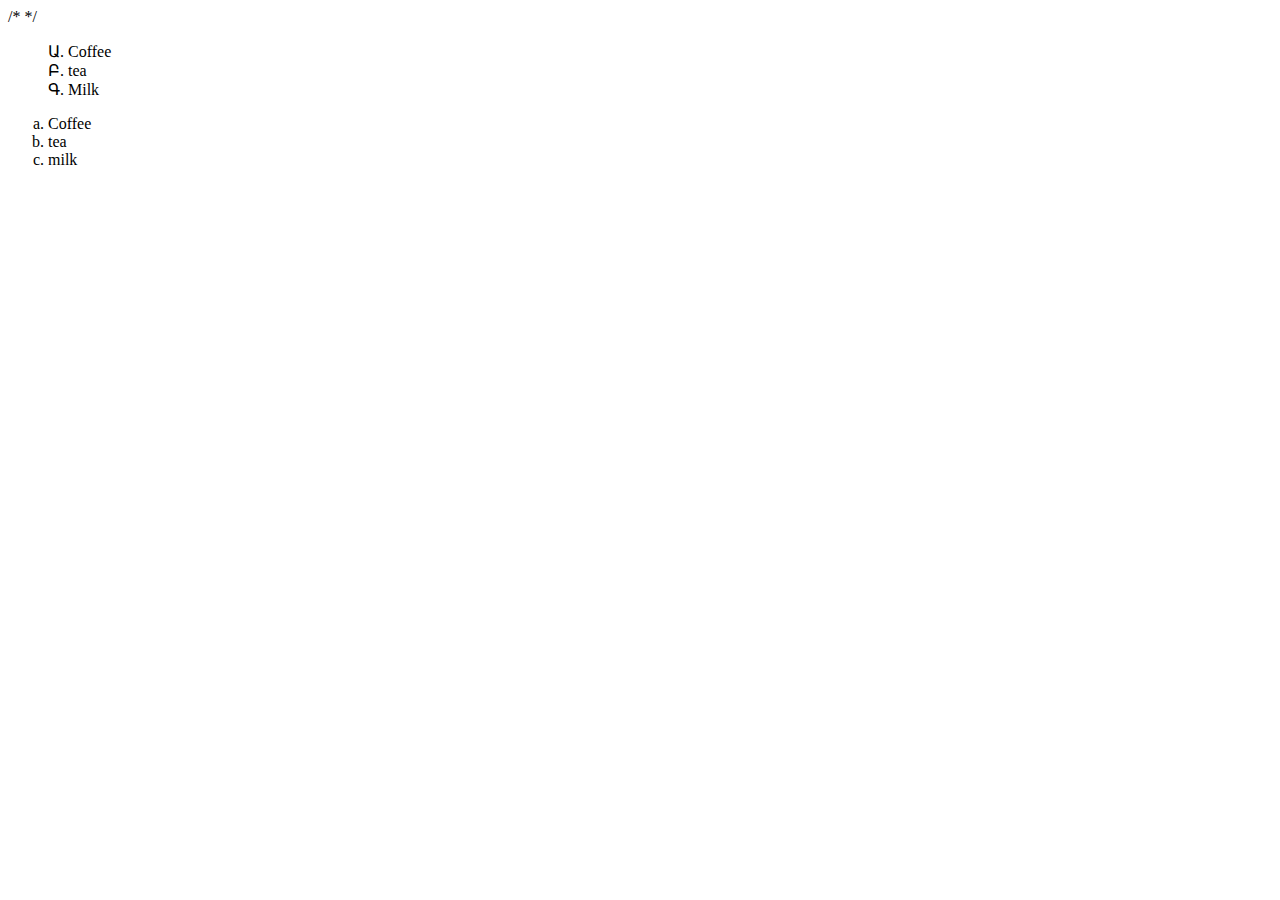
<file: css tutorial/index.html>
<!DOCTYPE html>
 <html lang="en">
 <head>
    <meta charset="UTF-8">
    <meta name="viewport" content="width=device-width, initial-scale=1.0">
    <title>Document</title>
    <link rel="stylesheet" href="style.css">
    <!-- <style>
        h2{
            color:red
        }
    </style> -->
<!-- <style>
#para1{
    color:aquamarine;
}
.para2{ color:brown;}
*{    
    color:antiquewhite;
}
    </style> -->
    <!-- <style> -->
    <!-- h1{ -->

         <!-- color:rgb(130,130,130); 
         color:rgba(252,136,3,0.5); 
         color:#000000;  
         max value ffffff- white oo min ff max value  two units for per rgb 
        color: #ee82ee; pink color 
         color:hsl(0,100%,50%) 
         hue- color(0 to 240) saturation - shade of color 0 to 100%, lightness 0%
        
        dark 100% whiteness -->

 <!-- </style>  -->
 <style>
     /* body{
        background-color: cornflowerblue;
        background-image: url('../img1.jpg') ;
        background-repeat: no-repeat;
        background-position: center;
         background-attachment: fixed;
         background-size: cover;
           background:#ffffff url("../img.1jpg")  no-repeat center fixed 
     }

    h2{background-color: brown;}
    div{
        background-color: chocolate;
        opacity:0.5;
    } 
    p{
         border-style:solid;
        border-width: 20px 15px 10px 5px;
        border-color:red blue yellow brown;
         up,right ,down , left 
        border-radius:5px; 
       border:10px solid red;
       padding:5px;
       margin:10px;
       width:1024px;
       height:50px;
       font-family:'Courier New', Courier, monospace;
       font-style:oblique;
       font-size:25px;
       
       line-height :10px;

    }
    h1{
        outline:5px dotted red;
        border:solid black;
        outline-offset:10px;
        text-align:center;
        text-transform:capitalize;
        text-indent: 80px;
        letter-spacing: 5px;
        text-shadow: 5px 5px;
    } 
     a:link{
        color:red;

    }
    a:visited{
        color:green;
    }
    a:hover{
        color:pink;
    }
    a:active{
        color:yellow;
    } 
     a{
        background-color: red;
        color:white;
        text-decoration:none;
        padding:10px 25px;
        text-align:center;

     }
     a:hover{
        background-color:brown;
     }  */
       ul.a{list-style-type: armenian;
        list-style-position: inside;}
    
       ol.b{
        list-style-type: lower-alpha;
        list-style-position: outside;
       }
 </style>
 </head> 
 
 <body>
    /* <!-- <h2>
        this is heading
    </h2> -->
    <!-- <h1> Hello world</h1> -->
    <!-- <h2>Hello world 2 </h2> -->
    <!-- <h3 style="color:blueviolet">HELLOOOO</h3> -->
     <!-- <p id ="para1">Lorem ipsum dolor sit amet consectetur adipisicing elit. Cum quisquam dolorem explicabo temporibus ratione, fuga cumque unde debitis neque mollitia.</p>
 <p>Lorem ipsum dolor sit amet consectetur adipisicing elit. Quo animi cumque alias quidem! Aliquid exercitationem, ipsum placeat deleniti, quisquam aspernatur doloremque esse, praesentium molestiae unde magni deserunt provident ipsam quae!</p>
<p class="para2">Lorem ipsum dolor, sit amet consectetur adipisicing elit. Corporis officiis ad dolores maxime ab facere ullam, eligendi eius labore, animi, eos omnis voluptatibus magni quos tempora. Fuga nostrum eaque enim?</p>   
<p>Lorem ipsum dolor sit amet consectetur adipisicing elit. Itaque quos reiciendis ad odit quibusdam consectetur assumenda cupiditate amet quas eum ducimus soluta magni, totam deleniti dicta maiores iusto quasi minima!</p>
<p>Lorem ipsum dolor sit amet consectetur adipisicing elit. Non iure ex sunt voluptatibus consequatur accusantium, doloremque quibusdam itaque eos quae expedita unde, ut in maiores nulla commodi accusamus odio quo?</p>
<h2>Lorem ipsum dolor sit amet consectetur adipisicing elit. Vitae nulla dignissimos est debitis ipsa, dicta necessitatibus in quo modi, ut distinctio recusandae nostrum amet voluptate, autem veniam et quia molestiae.</h2> -->
<!-- <h1>hello world</h1> -->
 <!-- <h2> hello Css</h2>
 <div>Lorem ipsum dolor sit amet consectetur adipisicing elit. Molestias est porro incidunt quam deserunt, vero beatae ipsam eveniet veritatis fugit accusamus. </div>
 
<p>Lorem ipsum dolor sit amet consectetur adipisicing elit. Voluptates, fugiat!</p>
<p>Lorem ipsum dolor, sit amet consectetur adipisicing elit. Corrupti quas quod odit officia animi natus fugit autem ducimus quia beatae. Ipsum aspernatur officia consequuntur alias suscipit ratione ea quisquam magni?</p>
<h1>INTRODUCTION TO TECH WORLD</h1>
<a href="#">this is link</a> --> */
<ul class="a">
    <li>Coffee</li>
    <li>tea</li>
    <li>Milk</li>
</ul>
<ol class="b">
    <li>Coffee</li>
    <li>tea</li>
    <li>milk</li>
</ol>
</body>
 </html>
</file>
<file: css tutorial/style.css>
/* h1{
    color:aqua
} */
/**/

/*  */
</file>
